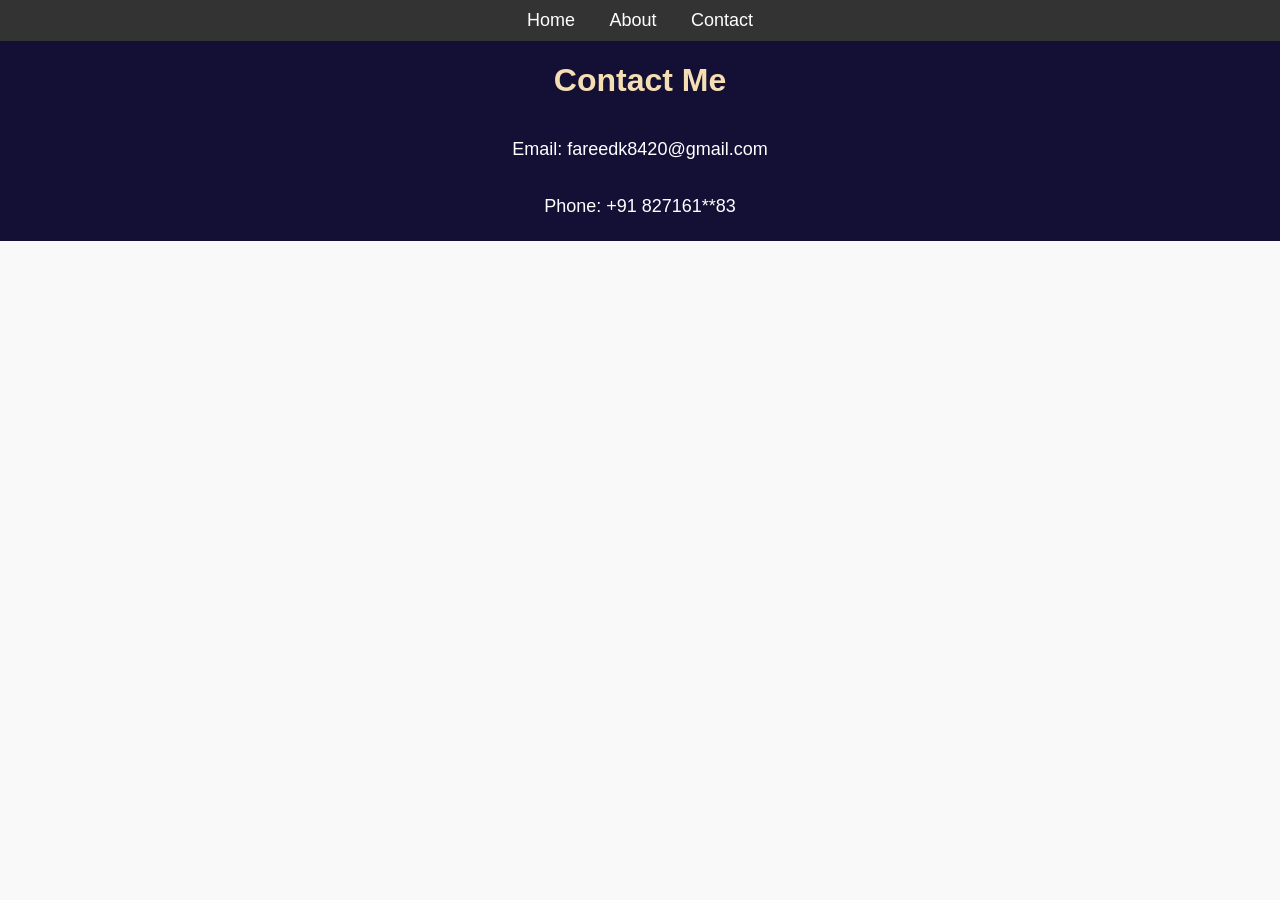
<file: contact.html>
<!DOCTYPE html>
<html>
<head>
  <title>Contact</title>
  <link rel="stylesheet" href="style.css">
</head>
<body>

<nav>
  <a href="index.html">Home</a>
  <a href="about.html">About</a>
  <a href="contact.html">Contact</a>
</nav>

<div id="contact">
    <h1>Contact Me</h1>
    <p>Email: fareedk8420@gmail.com</p>
    <p>Phone: +91 827161**83</p>
</div>

</body>
</html>
</file>
<file: style.css>
body {
            font-family: Arial, sans-serif;
            margin: 0;
            background-color: #f9f9f9;
        }

        nav {
            background-color: #333;
            padding: 10px;
            text-align: center;
        }

        nav a {
            color: white;
            text-decoration: none;
            margin: 15px;
            font-size: 18px;
        }

        nav a:hover {
            color: yellow;
        }
        header{
            margin: auto;
            text-align: center;
        }
        .container {
            padding: 30px;
            text-align: center;
          }
        .features {
            text-align: left;
            max-width: 600px;
            margin: 30px auto;
            background-color: white;
            padding: 20px;
            border-radius: 10px;
          }
      

        p {
            font-size: 18px;
            color: #555;
        }
        #about{
            background-color: rgb(158, 201, 239);
        }
        #contact{
            background-color: rgb(19, 15, 53);
            color: wheat;
            height: 200px;
            text-align: center;
            display: flex;
            flex-direction: column;
        }
        #contact p{
            color: white;
        }
        img{
            width: 500px;
        }
</file>
